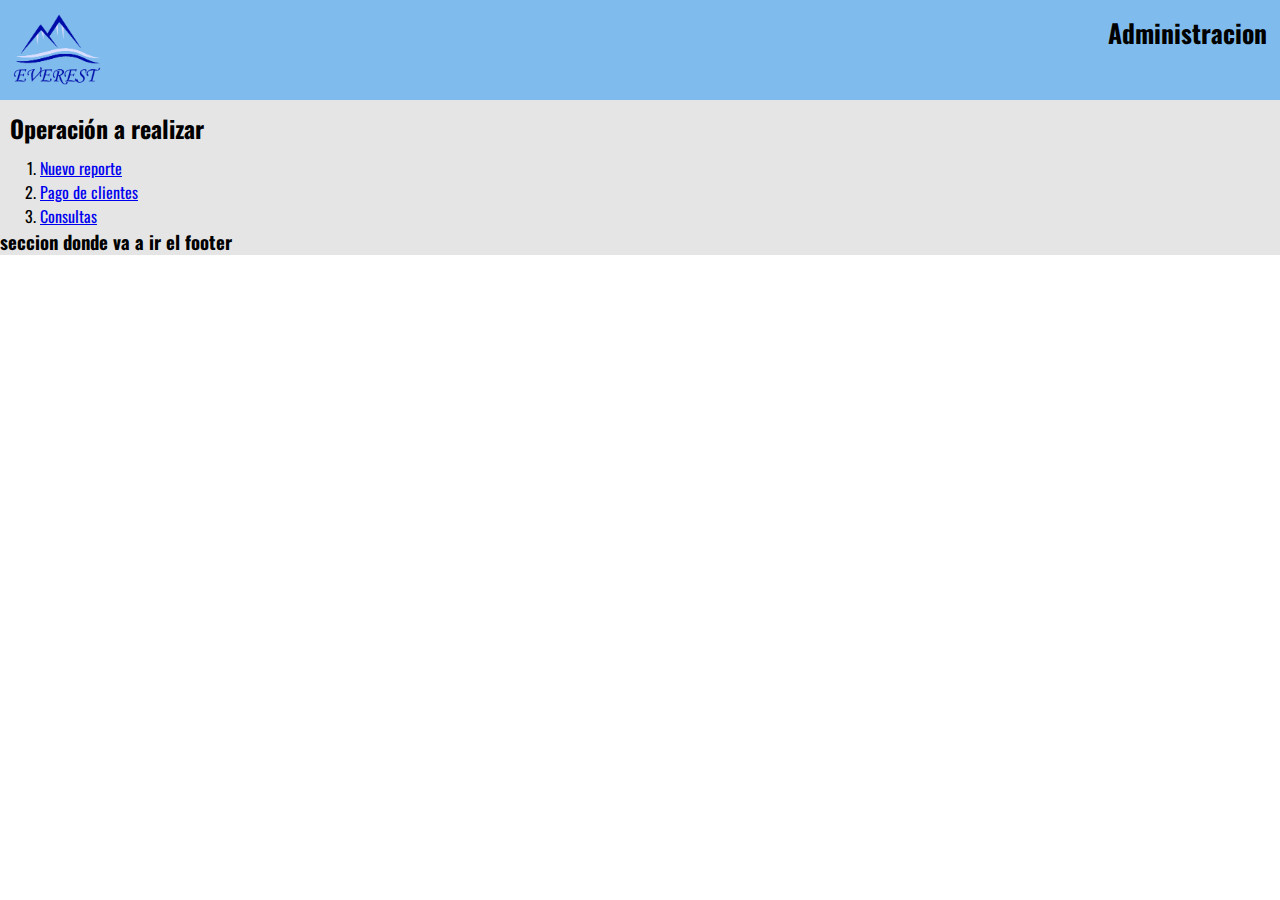
<file: index.html>
<!DOCTYPE html>
<html lang="en">
<head>
    <meta charset="UTF-8">
    <meta name="viewport" content="width=device-width, initial-scale=1.0">
    <link rel="preconnect" href="https://fonts.gstatic.com">
    <link href="https://fonts.googleapis.com/css2?family=Oswald:wght@200;300&display=swap" rel="stylesheet">
    <link rel="stylesheet" href="styles/styles.css">
    <title>Clientes</title>
</head>
<body>
    <main>
        <header>
            <figure>
                <img src="pictures/Everest.png" alt="">
            </figure>
            <h1>Administracion</h1>
        </header>
        <section class="option">
            <h2>Operación a realizar</h2>
            <ol>
                <li><a href="other-pages/newReport.html">Nuevo reporte</a></li>
                <li><a href="other-pages/newPayment.html">Pago de clientes</a></li>
                <li><a href="other-pages/consults.html">Consultas</a></li>
            </ol>
        </section>
        <footer>
            <h3>seccion donde va a ir el footer</h3>
        </footer>
    </main>
</body>
</html>
</file>
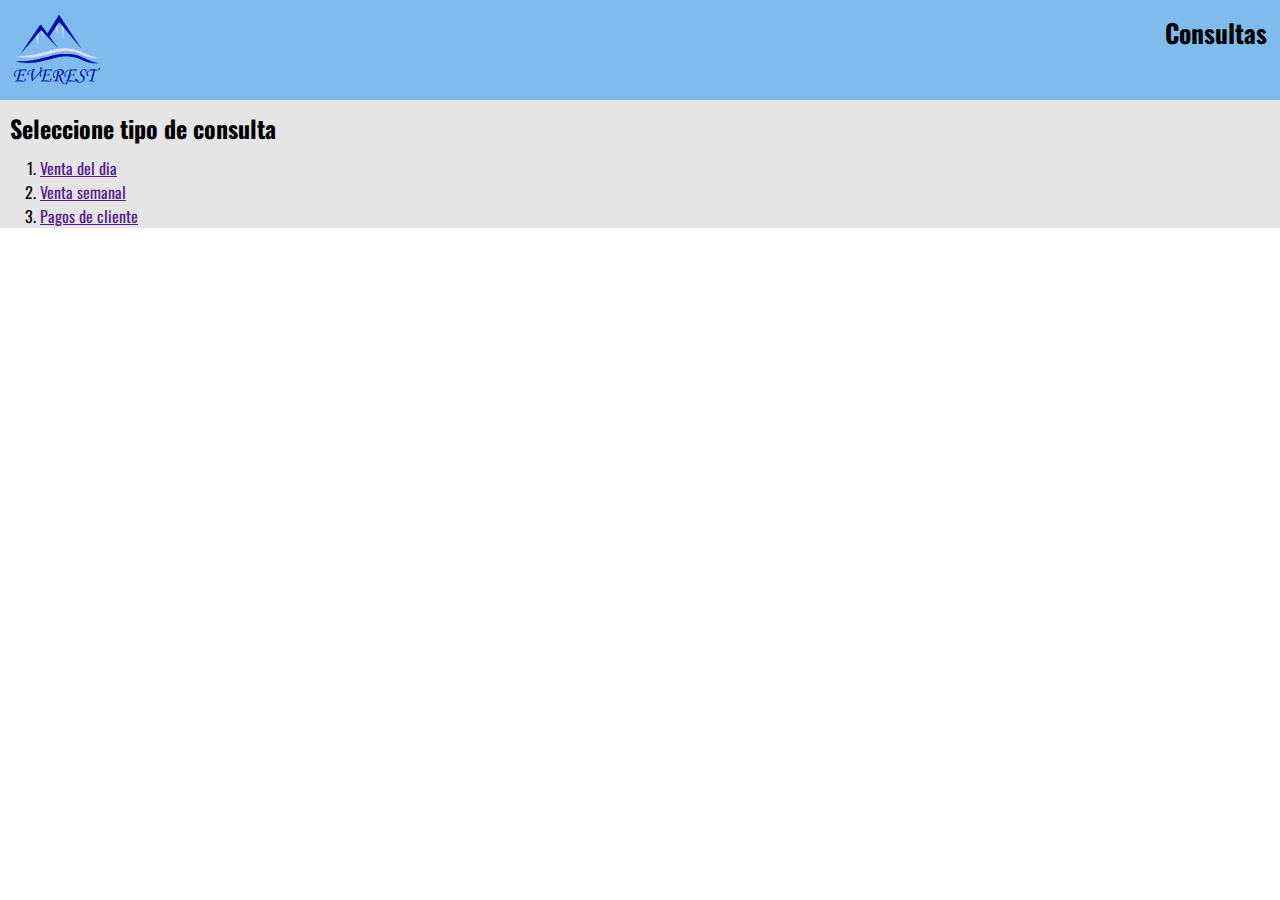
<file: other-pages/consults.html>
<!DOCTYPE html>
<html lang="en">
<head>
    <meta charset="UTF-8">
    <meta name="viewport" content="width=device-width, initial-scale=1.0">
    <link rel="stylesheet" href="/styles/styles.css">
    <link href="https://fonts.googleapis.com/css2?family=Oswald:wght@200;300&display=swap" rel="stylesheet">
    <title>Document</title>
</head>
<body>
    <header>
        <figure>
            <img src="/pictures/Everest.png" alt="">
        </figure>
        <h1>Consultas</h1>
    </header>
    <main>
        <section>
            <h2>Seleccione tipo de consulta</h2>
            <ol>
                <li><a href="">Venta del dia</a></li>
                <li><a href="">Venta semanal</a></li>
                <li><a href="">Pagos de cliente</a></li>
            </ol>
        </section>
    </main>
</body>
</html>
</file>
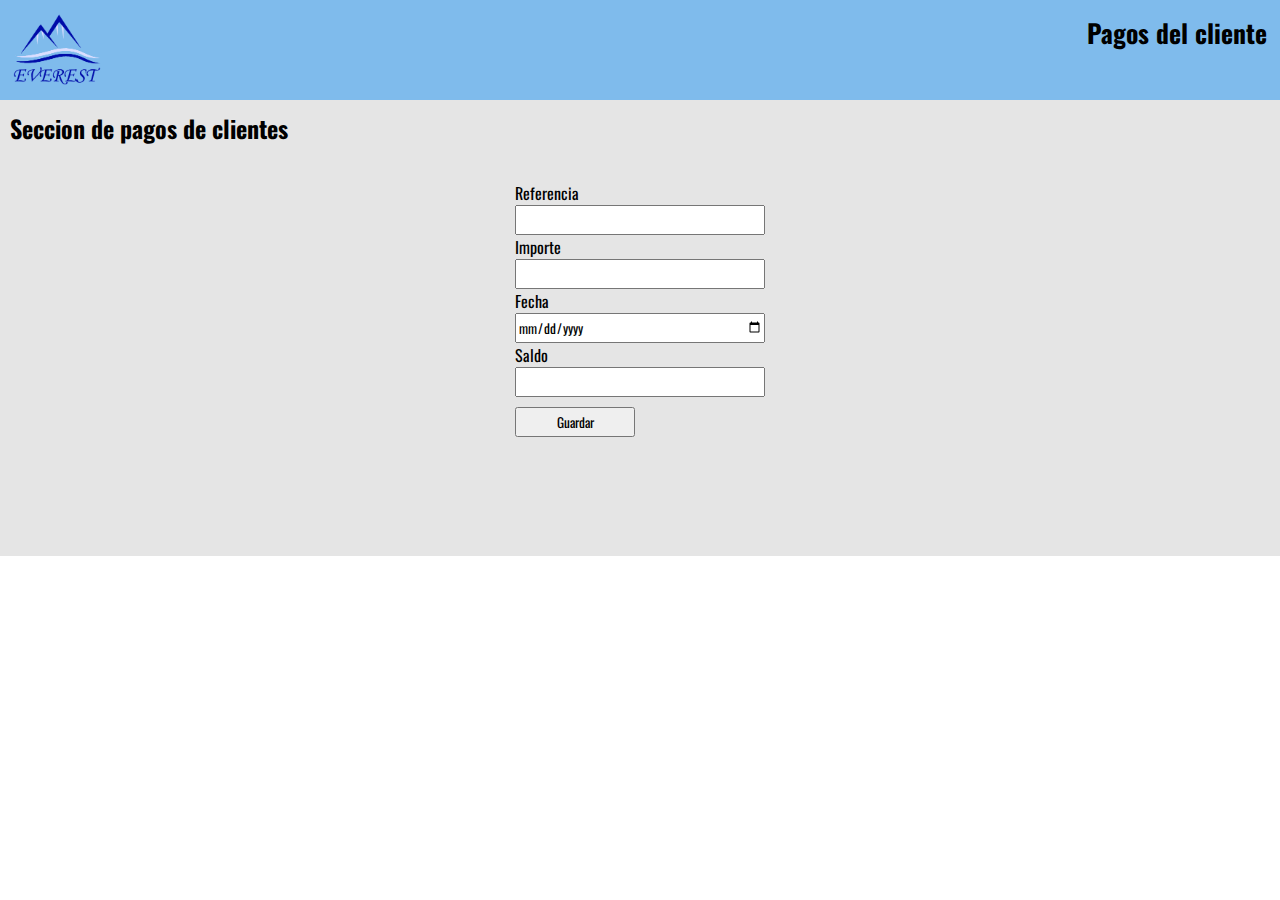
<file: other-pages/newPayment.html>
<!DOCTYPE html>
<html lang="en">
<head>
    <meta charset="UTF-8">
    <meta name="viewport" content="width=device-width, initial-scale=1.0">
    <link rel="stylesheet" href="/styles/styles.css">
    <link href="https://fonts.googleapis.com/css2?family=Oswald:wght@200;300&display=swap" rel="stylesheet">
    <title>Pago de cliente</title>
</head>
<body>
    <header>
        <figure>
                <img src="/pictures/Everest.png" alt="">
        </figure>
        <h1>Pagos del cliente</h1>
    </header>
    <main>
        <h2>Seccion de pagos de clientes</h2>
        <section class="formulario">
            <form action="" method="post">
                <label for="">
                    <span>Referencia</span>
                    <input type="text">
                </label>
                <label for="">
                    <span>Importe</span>
                    <input type="number" name="" id="">
                </label>
                <label for="">
                    <span>Fecha</span>
                    <input type="date" name="" id="">
                </label>
                <label for="">
                    <span>Saldo</span>
                    <input type="number" name="" id="">
                </label>
                <input type="button" value="Guardar" class="button">
            </form>
        </section>
    </main>
</body>
</html>
</file>
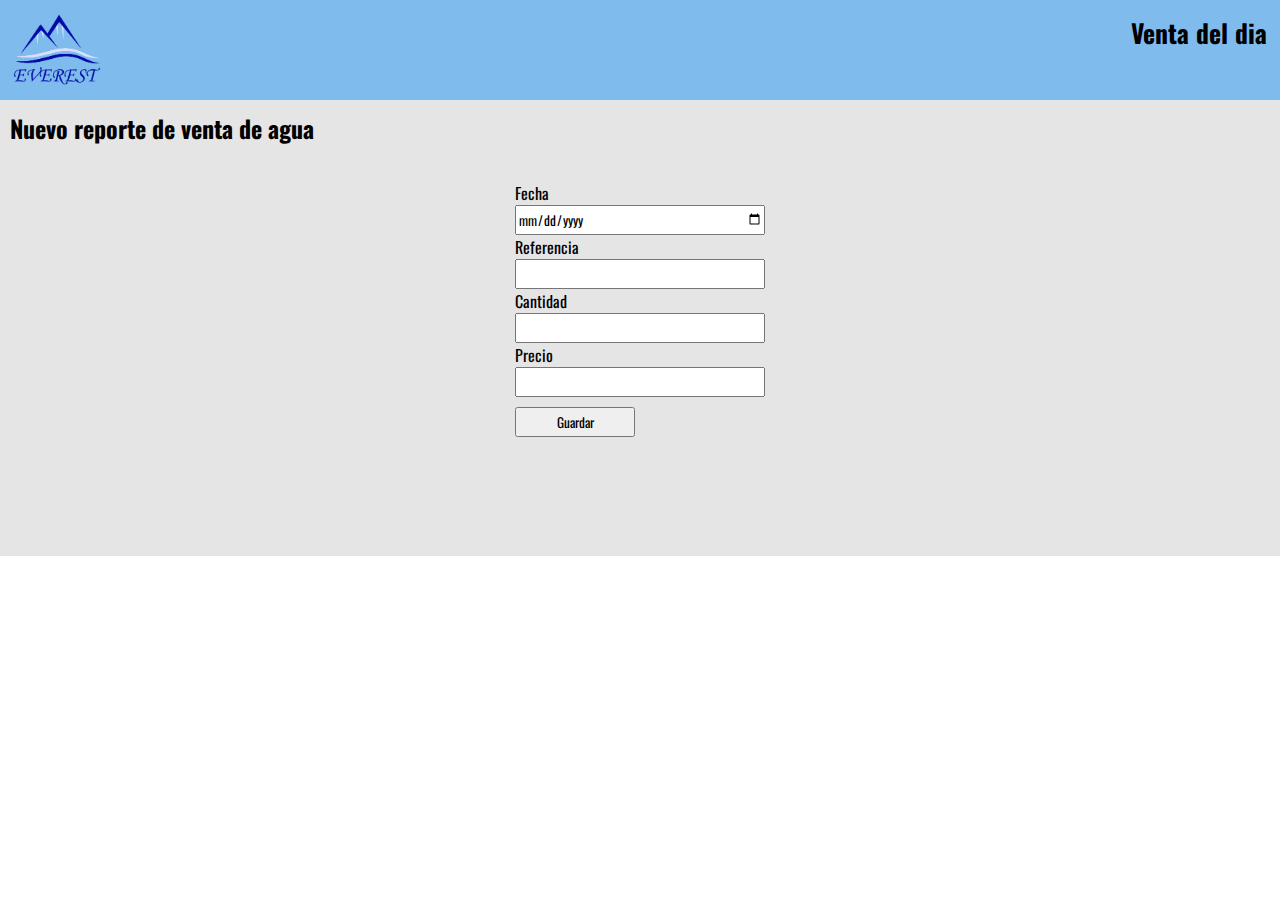
<file: other-pages/newReport.html>
<!DOCTYPE html>
<html lang="en">
<head>
    <meta charset="UTF-8">
    <meta name="viewport" content="width=device-width, initial-scale=1.0">
    <link rel="stylesheet" href="../styles/styles.css">
    <link href="https://fonts.googleapis.com/css2?family=Oswald:wght@200;300&display=swap" rel="stylesheet">
    <title>Reporte del dia</title>
</head>
<body>
    <header>
        <figure>
            <img src="/pictures/Everest.png" alt="">
        </figure>
        <h1>Venta del dia</h1>
    </header>
    <main>
        <h2>Nuevo reporte de venta de agua</h2>
        <section class="formulario">
            <form action="" class="label">
                <label for="">
                    <span>Fecha</span><br>
                    <input type="date" name="fecha" id="fecha" required>
                </label>
                <label for="">
                    <span>Referencia</span><br>
                    <input type="text" required>
                </label>
                <label for="">
                    <span>Cantidad</span><br>
                    <input type="number" required>
                </label>
                <label for="">
                    <span>Precio</span><br>
                    <input type="number" required>
                </label>
                <input type="submit" name="" id="" class="button" value="Guardar">
            </form>
        </section>
    </main>
</body>
</html>
</file>
<file: styles/styles.css>
*{
    box-sizing: border-box;
    margin: 0;
    font-family: 'oswald';
}

main{
    background-color: #e5e5e5;
}
header{
    display: flex;
    background-color: #7fbbec;
    height: 100px;
    width: 100%;
    padding: 1em;
    justify-content: space-between;
    text-align: right;
    font-size: .8em;
}

header img{
    height: 75px;
}

h2{
    padding: 10px;
}
.formulario{
    padding: 25px;
    display: flex;
    flex-direction: column;
    margin: 0 auto;
    max-width: 300px;
    min-height: 400px;

}

.formulario input{
    width: 100%;
    height: 30px;
}

.formulario .button{
    margin-top: 10px;
    width: 120px;
}
</file>
